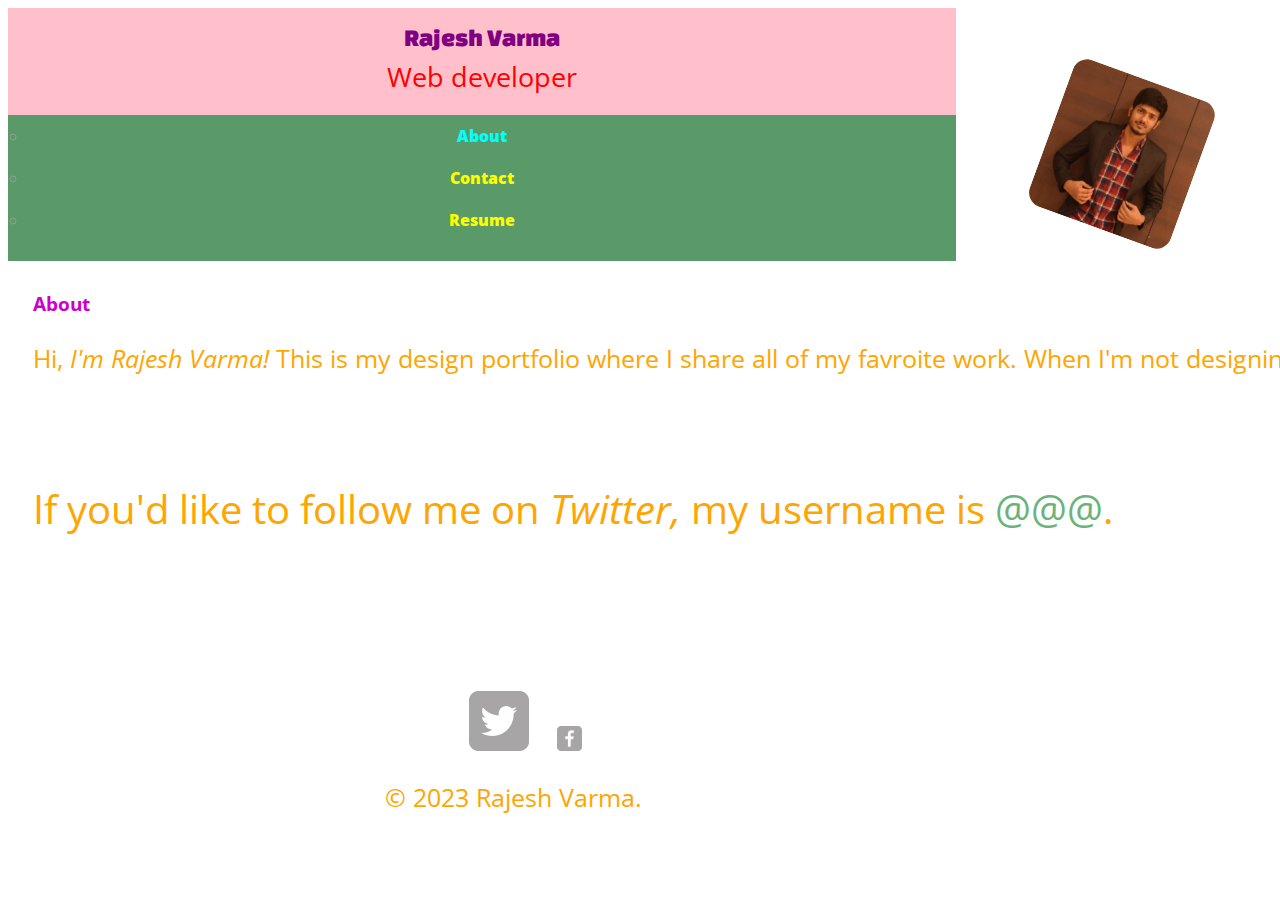
<file: index.html>
<!DOCTYPE html>
<html>
  <head>
    <meta charset="utf-8">
    <title>Rajesh Varma | Designer</title>
    <!-- <link rel="stylesheet" href="css/normalize.css"> -->
    <link href="http://fonts.googleapis.com/css?family=Changa+One|Open+Sans:400italic,700italic,400,700,800" rel='stylesheet' type='text/css'>
    <link rel="stylesheet" href="css/main.css">
    <!-- <link rel="stylesheet" href="css/responsive.css"> -->
    <meta name="viewport" content="width=device-width, initial-scale=1.0">
    <script src="https://ajax.googleapis.com/ajax/libs/jquery/3.1.1/jquery.min.js"></script>
  </head>
  <body>
    <header>
      <a href="index.html" id="logo">
        <h1>Rajesh Varma</h1>
        <h2>Web developer</h2>
      </a>
      <nav>
        <ul>
          <li><a href="index.html" class="selected">About</a></li>
          <li><a href="contact.html">Contact</a></li>
          <li><a href="https://drive.google.com/file/d/1g9i1LFuHelxF3OWe69ppFLaO0aRTWGHY/view" target="_blank">Resume</a></li>
        </ul>
      </nav>
    </header>
    <img src="img/rajesh.JPG" alt="photo of rajesh" class="profile-photo">
    <div id="wrapper">
      <section>
      <h3>About</h3>
        <p>Hi, <i>I'm Rajesh Varma!</i> This is my design portfolio where I share all of my favroite work. When I'm not designing things, I enjoy exercising, playing video games, drinking good coffee, and more.</p>
        <p id="new">If you'd like to follow me on <em>Twitter,</em> my username is <a href="https://twitter.com">@@@</a>.</p>
      </section>
      <footer>
        <a href="https://twitter.com"><img src="img/twitter-wrap.png" alt="Twitter Logo" class="social-icon"></a>
        <a href="https://www.facebook.com"><img src="img/facebook-wrap.png" alt="Facebook Logo" class="fb"></a>
        <p>&copy; 2023 Rajesh Varma.</p>
      </footer>
    </div>
    <script>
    $("document").ready( function () {
        alert("Welcome to my portfolio page!");
        alert("About me page");
    }); 
   </script>
  </body>
</html>
</file>
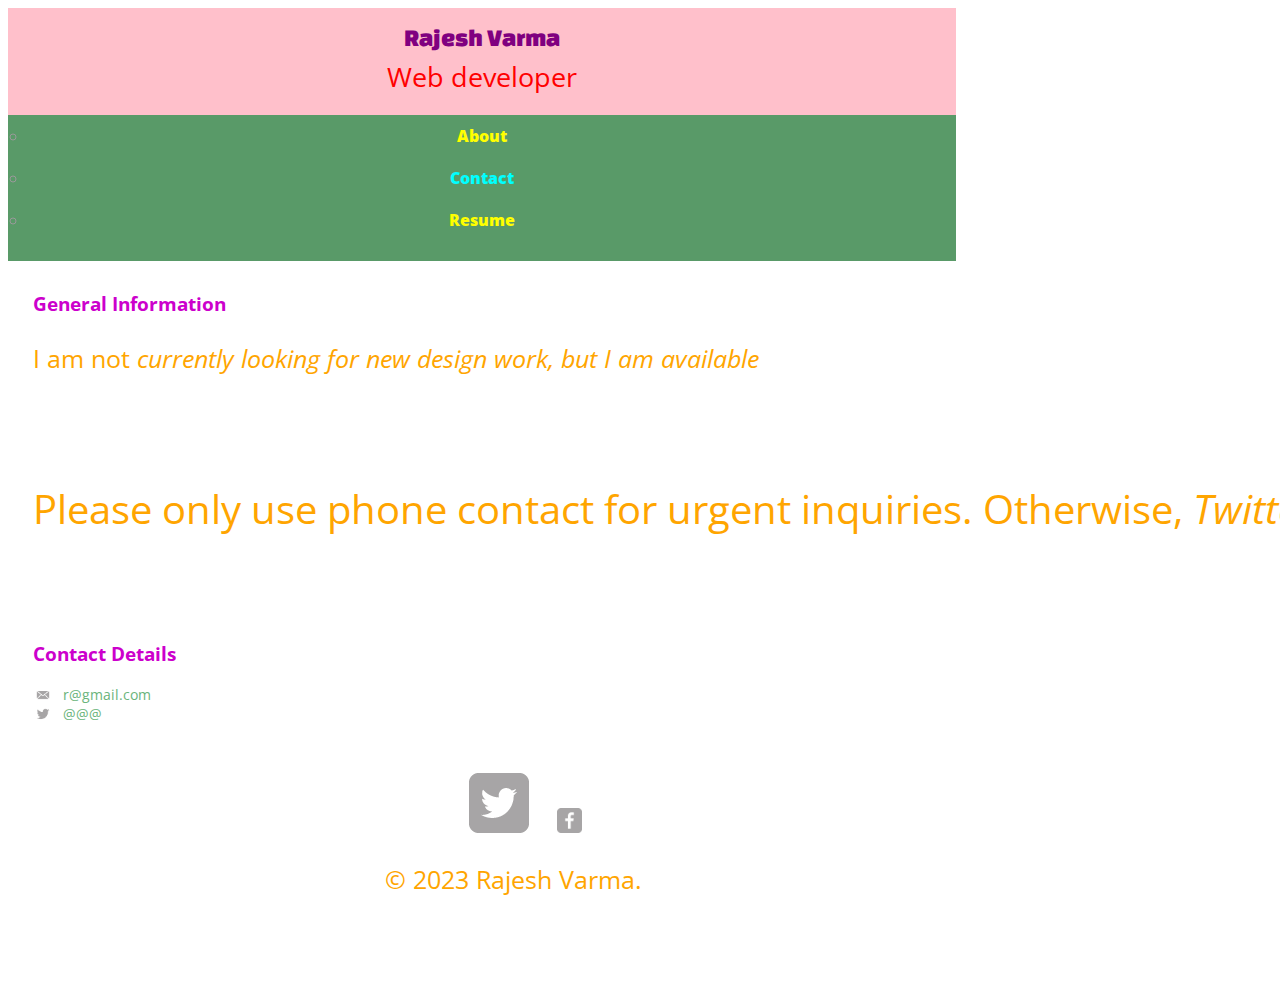
<file: contact.html>
<!DOCTYPE html>
<html>
  <head>
    <meta charset="utf-8">
    <title>Rajesh Varma | Designer</title>
    <!-- <link rel="stylesheet" href="css/normalize.css"> -->
    <link href='http://fonts.googleapis.com/css?family=Changa+One|Open+Sans:400italic,700italic,400,700,800' rel='stylesheet' type='text/css'>
    <link rel="stylesheet" href="css/main.css">
    <!-- <link rel="stylesheet" href="css/responsive.css"> -->
    <!-- <meta name="viewport" content="width=device-width, initial-scale=1.0"> -->
    <script src="https://ajax.googleapis.com/ajax/libs/jquery/3.1.1/jquery.min.js"></script>
  </head>
  <body>
    <header>
      <a href="index.html" id="logo">
        <h1>Rajesh Varma</h1>
        <h2>Web developer</h2>
      </a>
      <nav>
        <ul>
          <li><a href="index.html">About</a></li>
          <li><a href="contact.html" class="selected">Contact</a></li>
          <li><a href="https://drive.google.com/file/d/1g9i1LFuHelxF3OWe69ppFLaO0aRTWGHY/view" target="_blank">Resume</a></li>
        </ul>
      </nav>
    </header>
    <div id="wrapper">
      <section id="primary">
      <h3>General Information</h3>
        <p>I am not <i>currently looking for new design work, but I am available</i> </p> <p id="new">Please only use phone contact for urgent inquiries. Otherwise, <em>Twitter and email</em> are the best way to reach me.</p>
      </section>
      <section id="secondary">
        <h3>Contact Details</h3>
        <ul class="contact-info">
          <li class="mail"><a href="mailto:r@gmail.com">r@gmail.com</a></li>
          <li class="twitter"><a href="http://twitter.com">@@@</a></li>
        </ul>
      </section>
      <footer>
        <a href="https://twitter.com"><img src="img/twitter-wrap.png" alt="Twitter Logo" class="social-icon"></a>
        <a href="https://www.facebook.com"><img src="img/facebook-wrap.png" alt="Facebook Logo" class="fb"></a>
        <p>&copy; 2023 Rajesh Varma.</p>
      </footer>
    </div>
    <script>
    $("document").ready( function () {
        alert("My contact info");
        alert("Phone, email, twitter id");
    }); 
   </script>
  </body>
</html>
</file>
<file: css/main.css>
/**********************************
GENERAL
***********************************/

body {
  font-family: 'Open Sans', sans-serif;
}

#wrapper {
  max-width: 960px;
  margin: 0;
  padding: 0 2%;
}

a {
  text-decoration: none;
}

img {
	max-width: 100%;
}
h3{
  /*margin: 0 0 1em 0;*/
  color: #cc00cc;
}






/**********************************
HEADING
***********************************/

#logo {
  text-align: center;
  margin: 0;
}






/**********************************
NAVIGATION
***********************************/

nav {
  text-align: center;
  padding: 10px 0;
  margin: 20px 0 0;
}



/**********************************
FOOTER
***********************************/

footer {
  font-size: 0.75em;
  text-align: center;
  clear: both;
  padding-top: 50px;
  color: #ccc;
}

#gallery {
	margin: 0;
	padding: 0;
	list-style: none;
}
#gallery li {
	/*float: left;*/
  width: 40%;
  margin: 1.5%;
  background-color: #f5f5f5;
  color: #bdc3c7;
}


#gallery li a p {
	margin: 0;
	padding: 5%;
	font-size: 0.75em;
	color: #bdc3c7;
}

header {
	margin: 0 0 30px 0;
	padding: 5px 0 0 0;
	width: 75%;
	/*float: left;*/
}
nav ul {
	list-style: circle;
	margin: 0 20px;
	padding: 0;

}

nav a {
	/*padding: 25px 100px;*/
	font-weight: 800;
  /*margin-top: 60px;*/
}
.social-icon {
	width: 60px;
	height: 60px;
	margin: 0 25px;
}

.fb {
  width: 25px;
  height: 25px;
}
.profile-photo {
  
  float: right;
  max-width: 150px;
  /*margin: 0 auto 30px;*/
  border-radius: 10%;
  margin-top: -215px;
  margin-right: 75px;
  -ms-transform: rotate(20deg);
  transform: rotate(20deg);
}

.contact-info {
  list-style: none;
  padding: 0;
  margin: 0;
  font-size: 0.9em;
}

.contact-info a {
  /*display: block;*/
  min-height: 20px;
  background-repeat: no-repeat;
  background-size: 20px 20px;
  padding: 0 0 0 30px;
  margin: 0 0 10px;
}

.contact-info li.phone a {
  background-image: url('../img/phone.png');
}

.contact-info li.mail a {
  background-image: url('../img/mail.png');
}

.contact-info li.twitter a {
  background-image: url('../img/twitter.png');
}







/**********************************
COLORS
***********************************/

/* site body */
body {
  /*background: url('../img/k.jpg');*/
  color: #999;
}

/* green header */
header {
  background: pink;
  border-color: #599a68;
}

/* nav background on mobile */
nav {
  background: #599a68;
}

/* logo text */
/*h1, h2 {
  color: #fff;
}*/

/* links */
a {
  color: #6ab47b;
}

/* nav link */
nav a, nav a:visited {
  color: #ffff00;
}

/* selected nav link */
nav a.selected, nav a:hover {
  color: #00ffff;
}

h1 {
  font-family: 'Changa One', sans-serif;
  margin: 15px 0;
  font-size: 25px;
  font-weight: normal;
  line-height: 0.8em;
  color:purple;
}


h2 {
  font-size: 27px;
  margin: -5px 0 0;
  font-weight: normal;
  color:red;
}

p{
  color: orange;
  font-size: 25px;
  min-width: 100px;
  min-height: 100px;
  white-space: nowrap;
}

nav ul li {
  margin-bottom: 20px;
}

#new {
  font-size: 40px;
  min-width: 120px;
  min-height: 120px;
  white-space: nowrap;
}
</file>
<file: css/responsive.css>
@media screen and (min-width: 480px){

  #primary {
    width: 50%;
    float: left;
  }
  
  #secondary {
    width: 40%;
    float: right;
  }
  

  
  
  #gallery li {
    width: 17%;
  }
  
  
   .profile-photo {
    float: left;
    margin: 0 5% 80px 0;
  }

}

@media screen and (min-width:660px){

    nav {
    background: none;
    float: right;
    font-size: 1.125em;
    margin-right: 5%;
    text-align: right;
    width: 45%;
  }
  
  #logo {
    float: left;
    margin-left: 5%;
    text-align: left;
    width: 45%;
  }
  
  h1 {
    font-size: 2.5em;
  }
  
  h2 {
    font-size: 0.825em;
    margin-bottom: 20px;
  }
  
  header {
    border-bottom: 5px solid #599a68;
    margin-bottom: 60px;
  }

 
}
</file>
